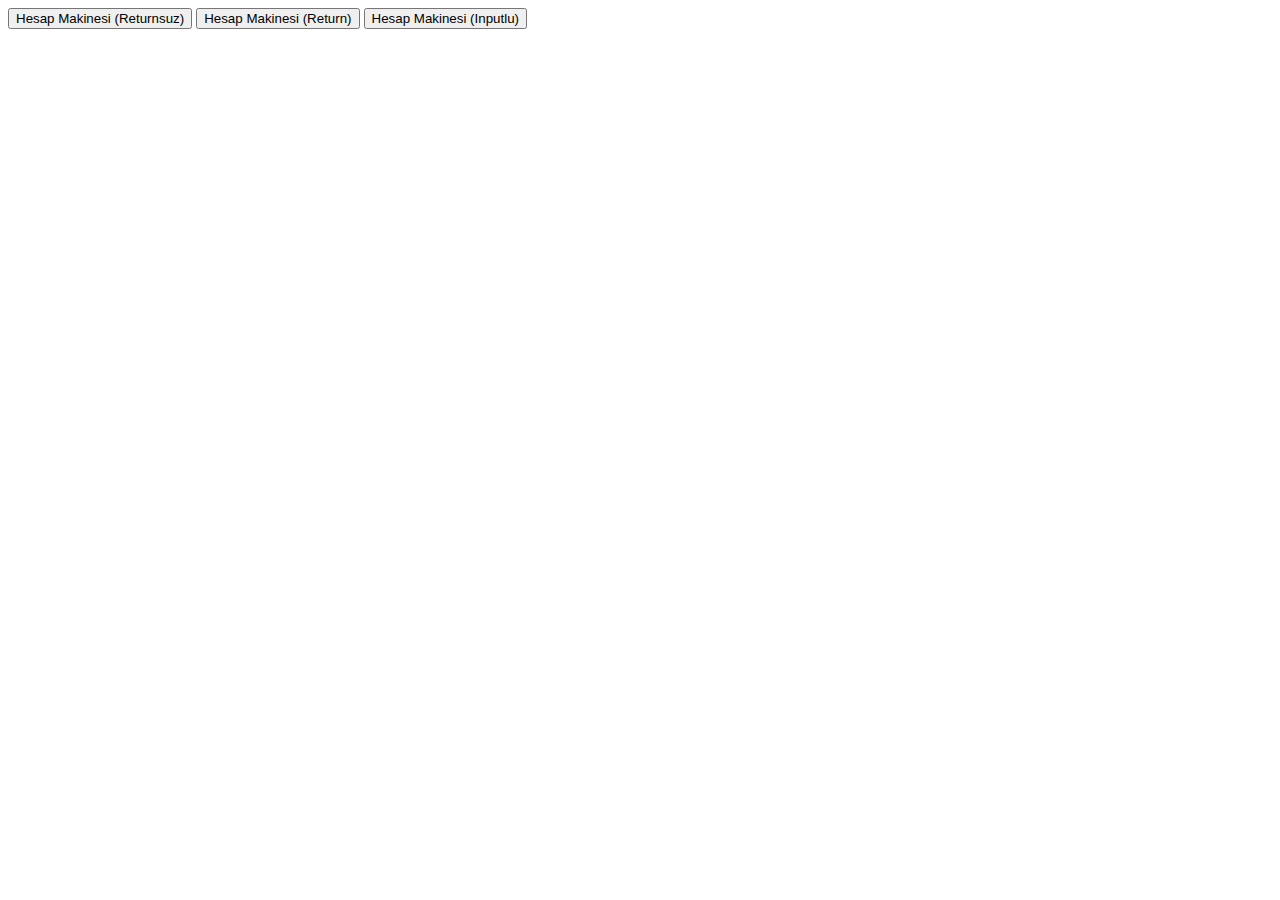
<file: index.html>
<html lang="en">
  <head>
    <meta charset="UTF-8" />
    <meta name="viewport" content="width=device-width, initial-scale=1.0" />
    <title>Hesap Makineleri</title>
  </head>
  <body>
    <button onclick="location.href='./hesapMakinesi-noReturn.html'">
      Hesap Makinesi (Returnsuz)
    </button>
    <button onclick="location.href='./hesapMakinesi-withReturn.html'">
      Hesap Makinesi (Return)
    </button>
    <button onclick="location.href='./hesapMakinesi-Input.html'">
      Hesap Makinesi (Inputlu)
    </button>
  </body>
</html>
</file>
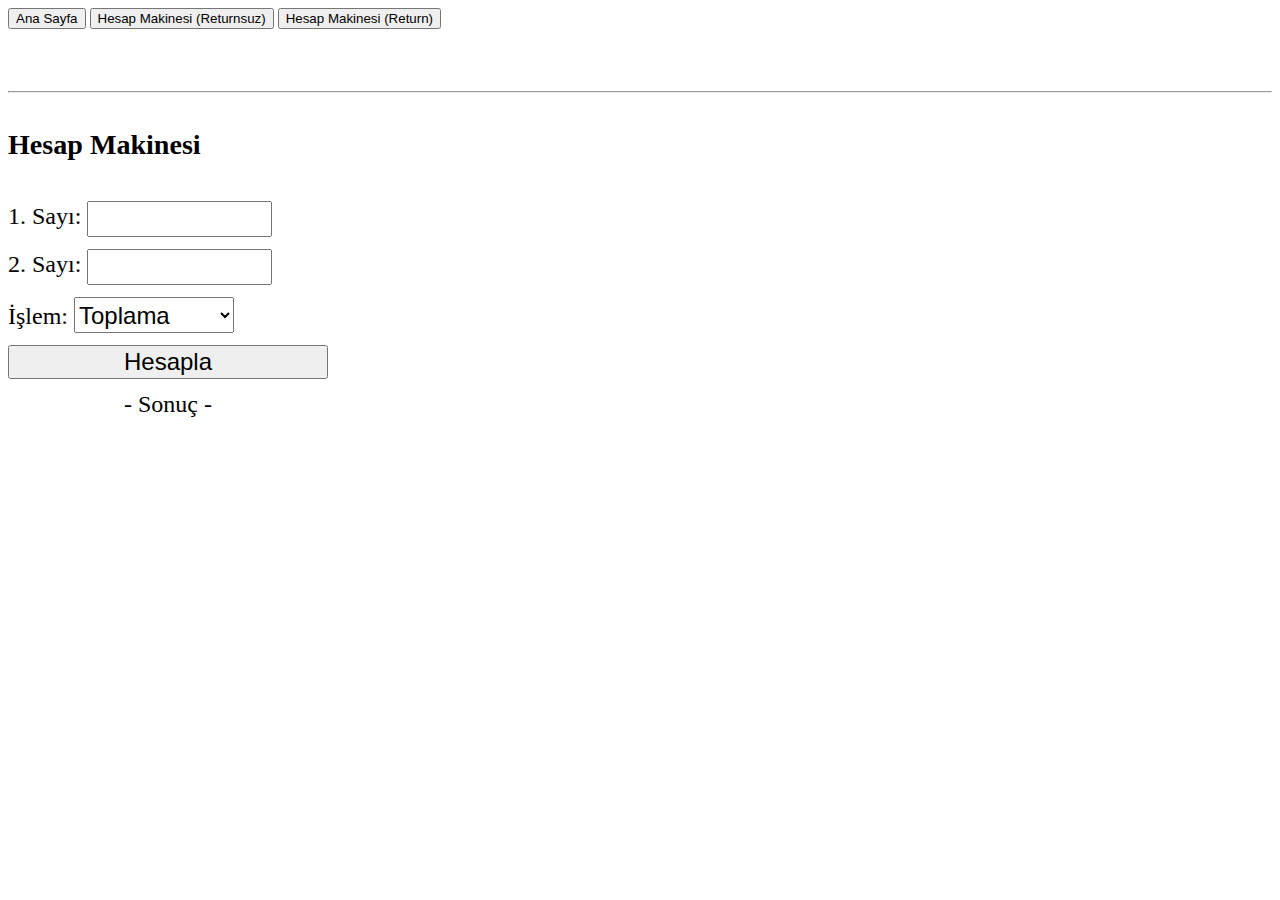
<file: hesapMakinesi-Input.html>
<html lang="en">
  <head>
    <meta charset="UTF-8" />
    <meta name="viewport" content="width=device-width, initial-scale=1.0" />
    <title>Hesap Makinesi (Input)</title>
    <link rel="stylesheet" href="./styles.css" />
    <script src="./hMakInput.js" defer></script>
  </head>
  <body>
    <button onclick="location.href='./index.html'">Ana Sayfa</button>
    <button onclick="location.href='./hesapMakinesi-noReturn.html'">
      Hesap Makinesi (Returnsuz)
    </button>
    <button onclick="location.href='./hesapMakinesi-withReturn.html'">
      Hesap Makinesi (Return)
    </button>
    <br /><br /><br /><br />
    <hr />
    <form class="calc">
      <h3>Hesap Makinesi</h3>
      <label for="n1" class="input-label">
        1. Sayı: <input type="number" class="input" name="n1" id="n1" />
      </label>
      <label for="n2" class="input-label">
        2. Sayı: <input type="number" class="input" name="n2" id="n2" />
      </label>
      <label for="operator" class="input-label">
        İşlem:
        <select name="operator" id="operator">
          <option value="toplama">Toplama</option>
          <option value="cikarma">Çıkarma</option>
          <option value="carpma">Çarpma</option>
          <option value="bolme">Bölme</option>
          <!-- <option value="kitle">Vücut Kitle</option>    VÜCUT KİTLE ENDEKSİ (TROLL) -->
        </select>
      </label>
      <button type="button" onclick="hesapla()" class="button" id="calculate">
        Hesapla
      </button>
      <label id="result">- Sonuç -</label>
    </form>
  </body>
</html>
</file>
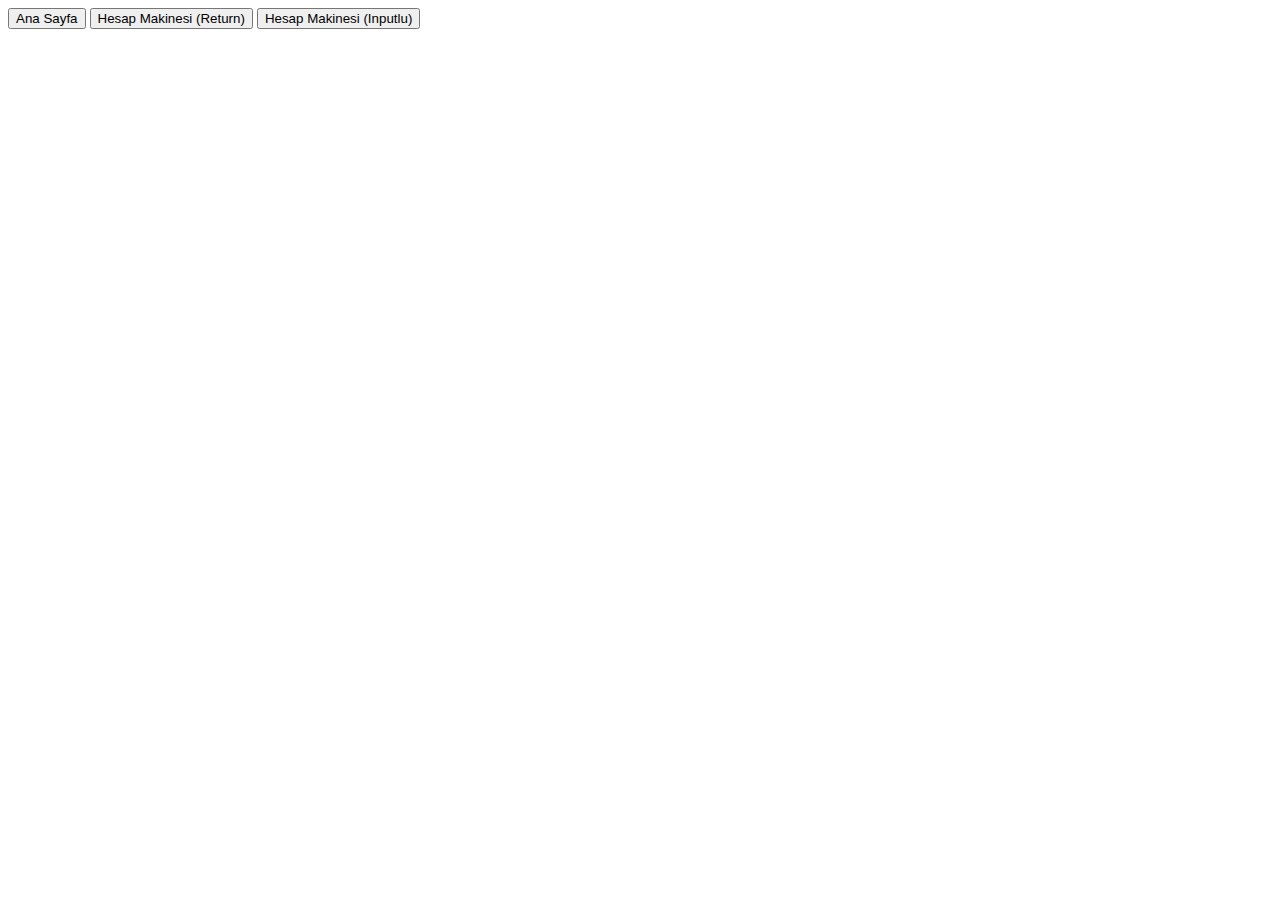
<file: hesapMakinesi-noReturn.html>
<html lang="en">
  <head>
    <meta charset="UTF-8" />
    <meta name="viewport" content="width=device-width, initial-scale=1.0" />
    <title>Hesap Makinesi (Returnsuz)</title>
    <script src="./hMakNoReturn.js"></script>
  </head>
  <body>
    <button onclick="location.href='./index.html'">Ana Sayfa</button>
    <button onclick="location.href='./hesapMakinesi-withReturn.html'">
      Hesap Makinesi (Return)
    </button>
    <button onclick="location.href='./hesapMakinesi-Input.html'">
      Hesap Makinesi (Inputlu)
    </button>
  </body>
</html>
</file>
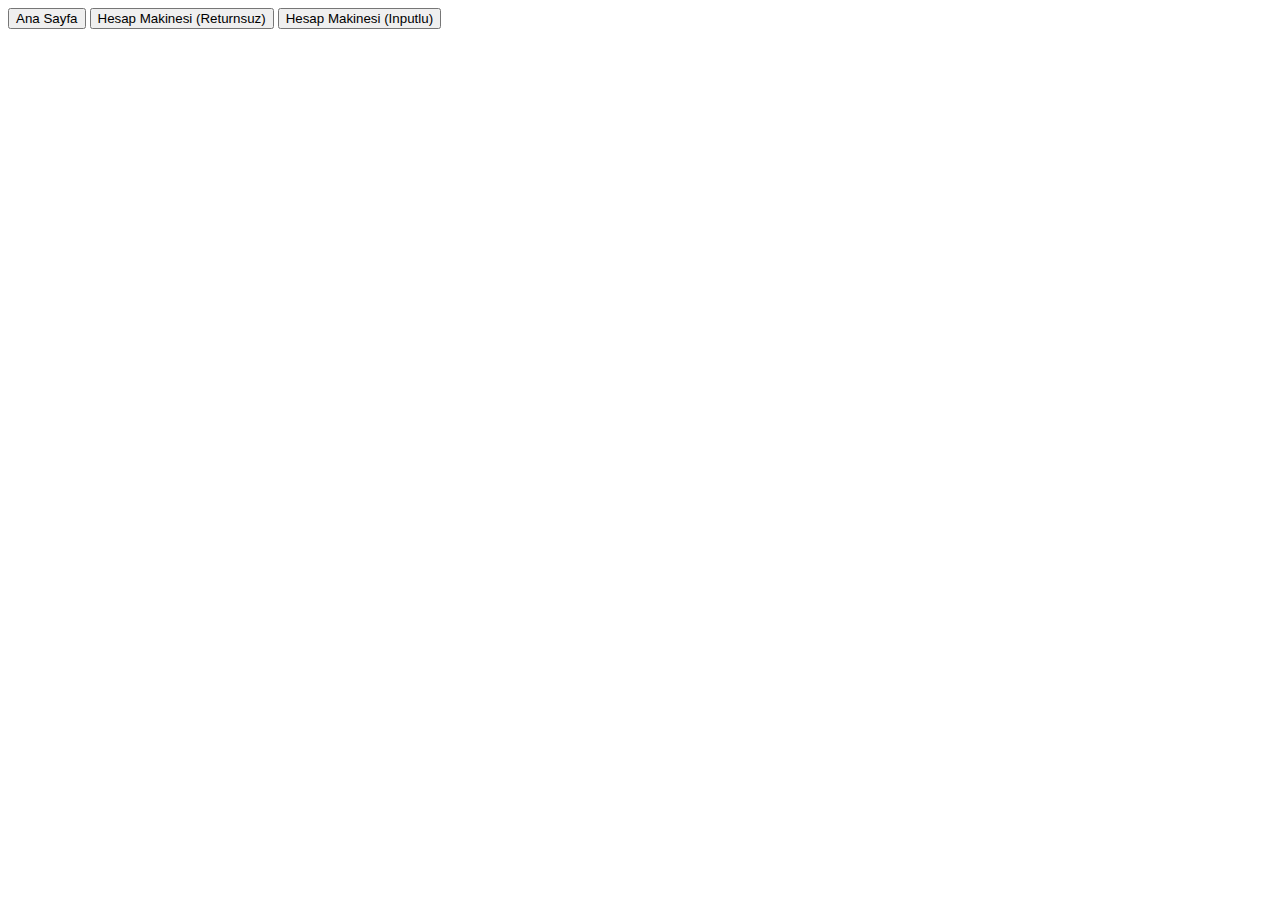
<file: hesapMakinesi-withReturn.html>
<html lang="en">
  <head>
    <meta charset="UTF-8" />
    <meta name="viewport" content="width=device-width, initial-scale=1.0" />
    <title>Hesap Makinesi (Return)</title>
    <script src="./hMakWithReturn.js"></script>
  </head>
  <body>
    <button onclick="location.href='./index.html'">Ana Sayfa</button>
    <button onclick="location.href='./hesapMakinesi-noReturn.html'">
      Hesap Makinesi (Returnsuz)
    </button>
    <button onclick="location.href='./hesapMakinesi-Input.html'">
      Hesap Makinesi (Inputlu)
    </button>
  </body>
</html>
</file>
<file: styles.css>
.calc {
    display: flex;
    flex-direction: column;
    gap: 12px;
    width: 320px;
    font-size: 24px;
}

.input {
    height: 36px;
}

.button {
    font-size: 24px;
}

#operator {
    font-size: 24px;
    height: 36px;
    width: 160px;
}

#result {
    text-align: center;
}
</file>
